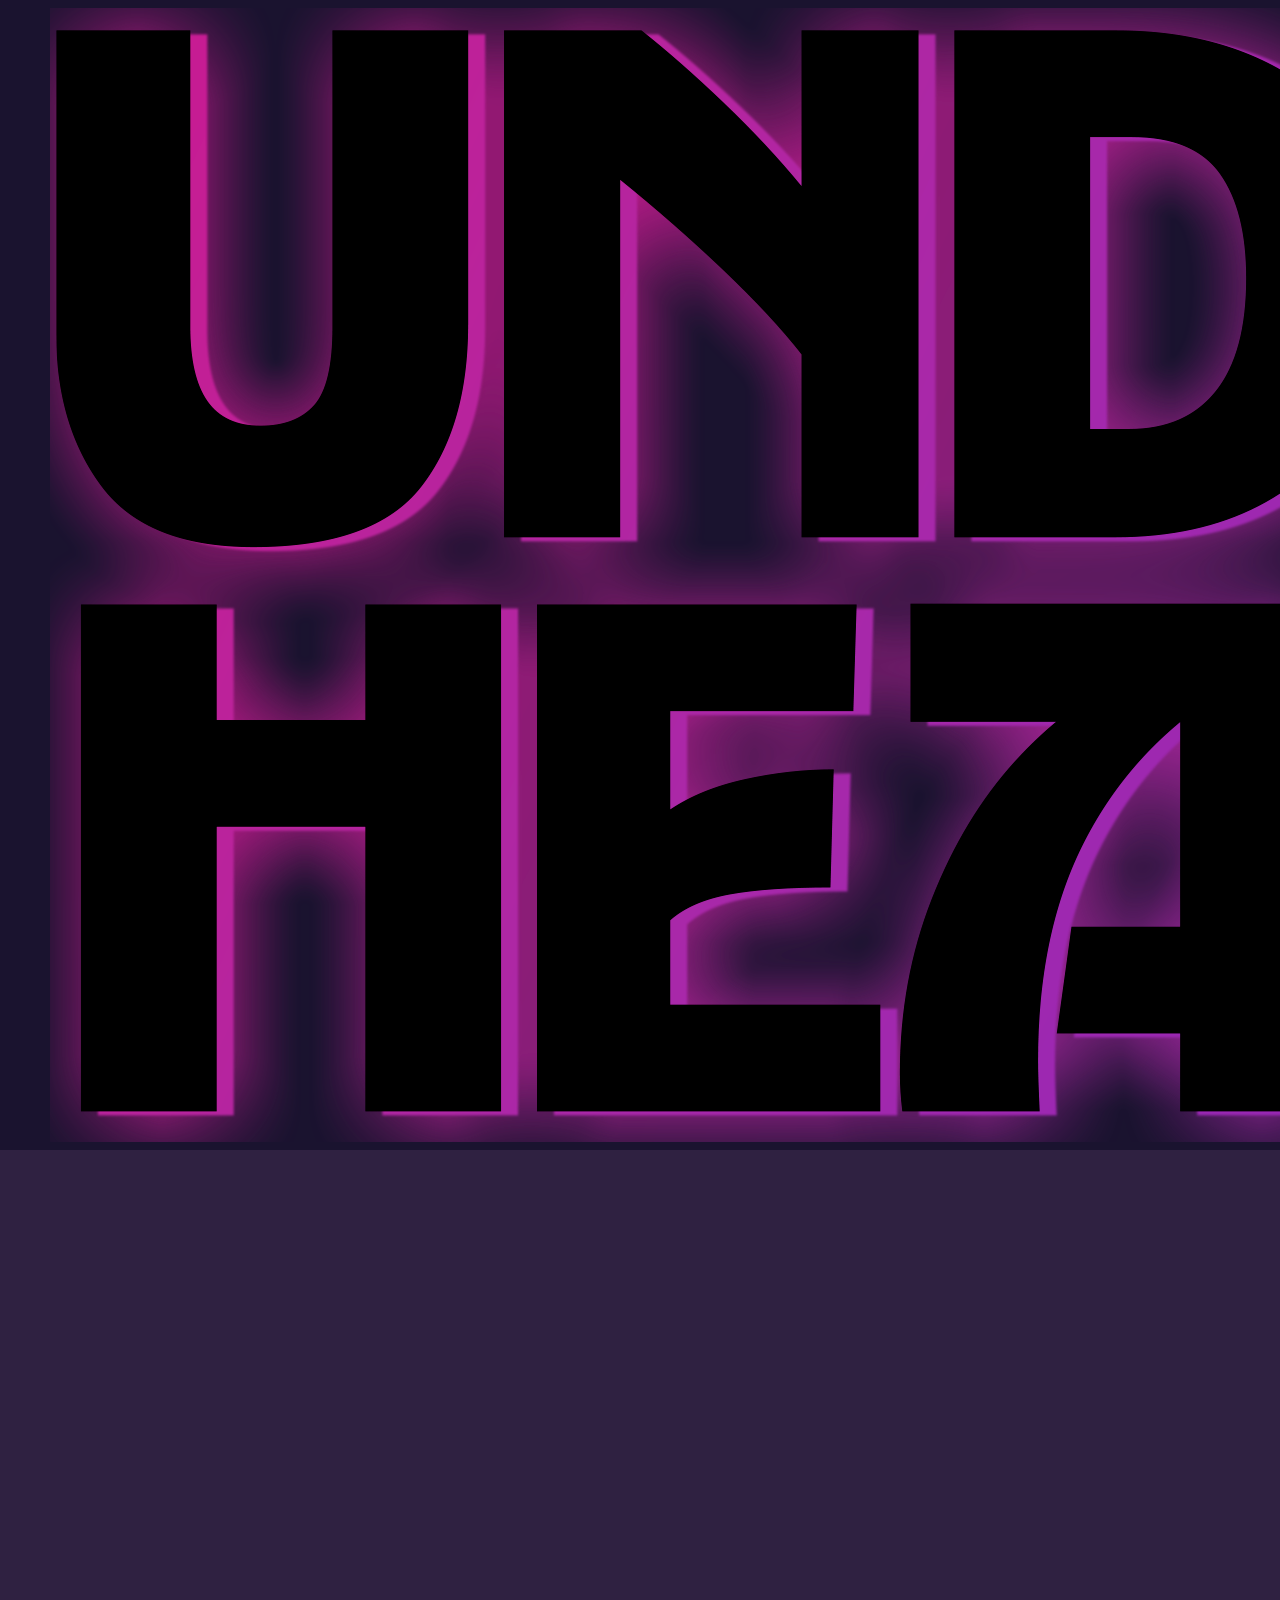
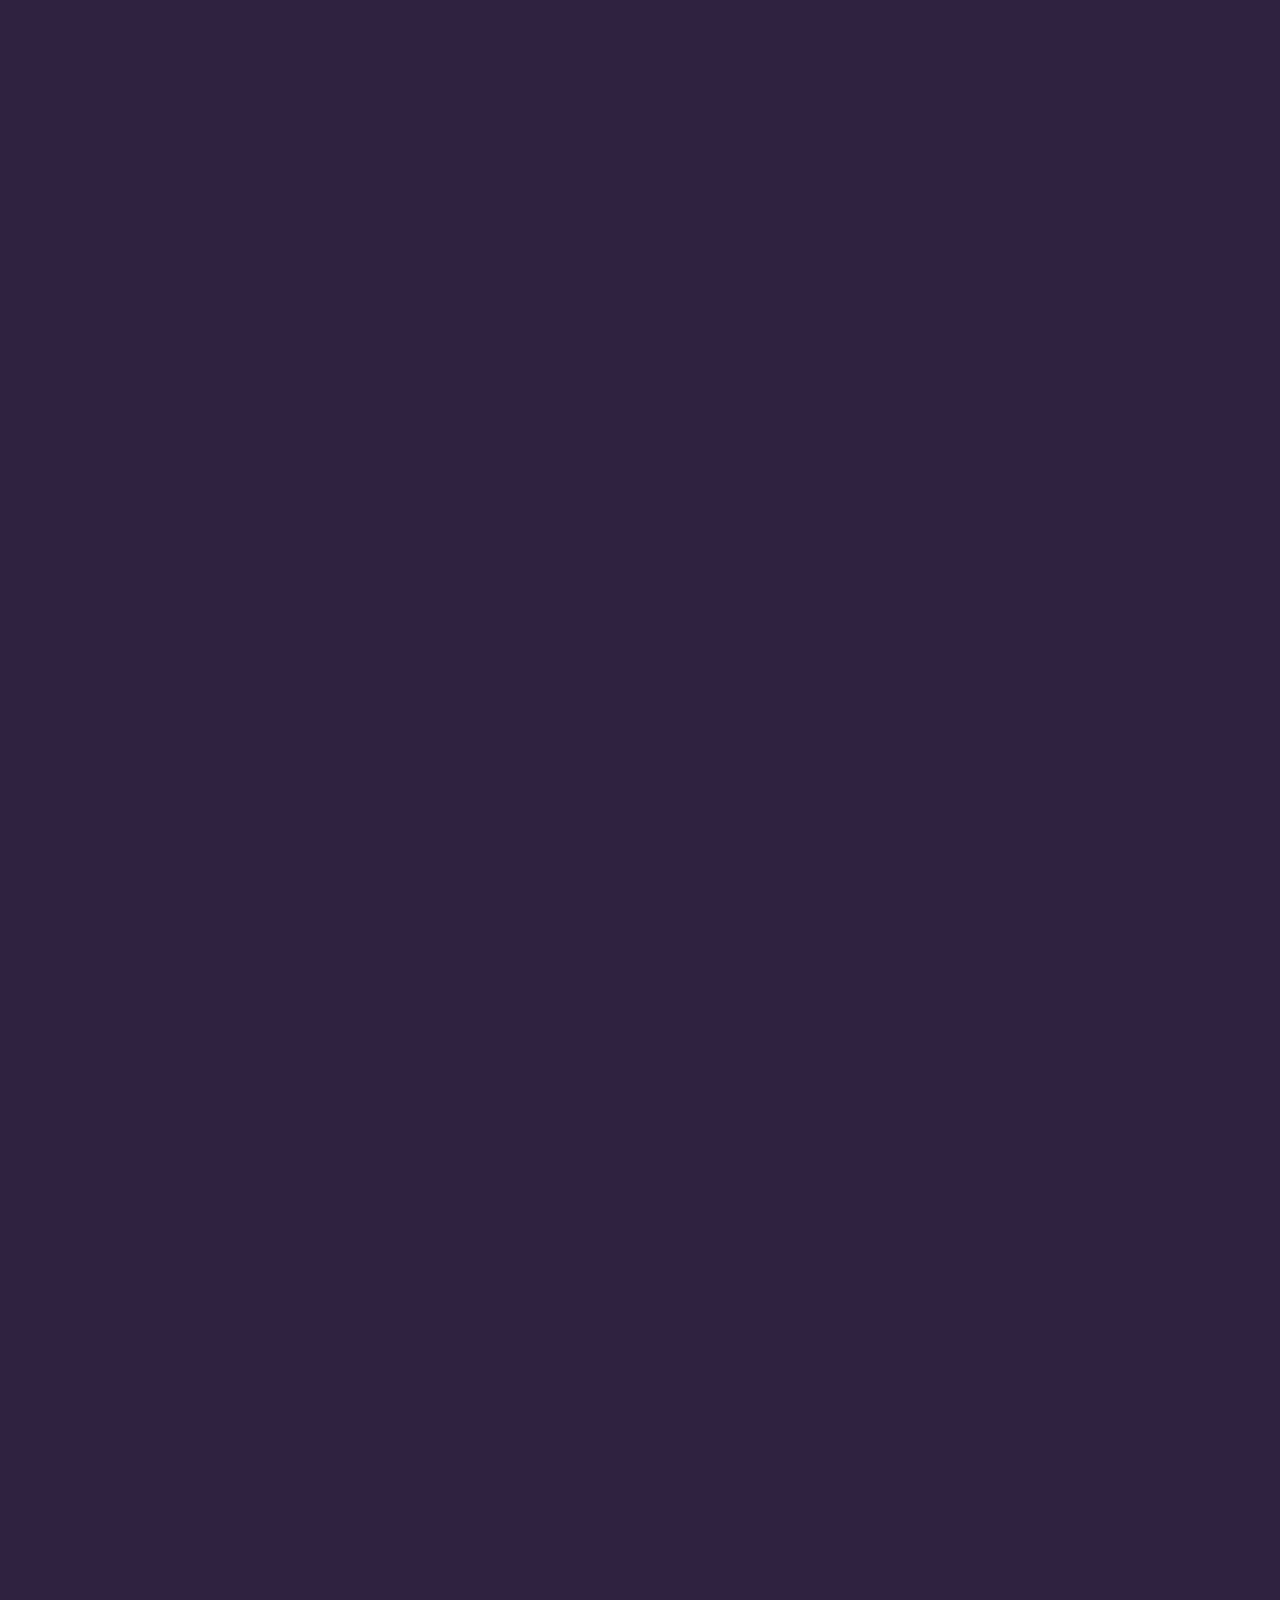
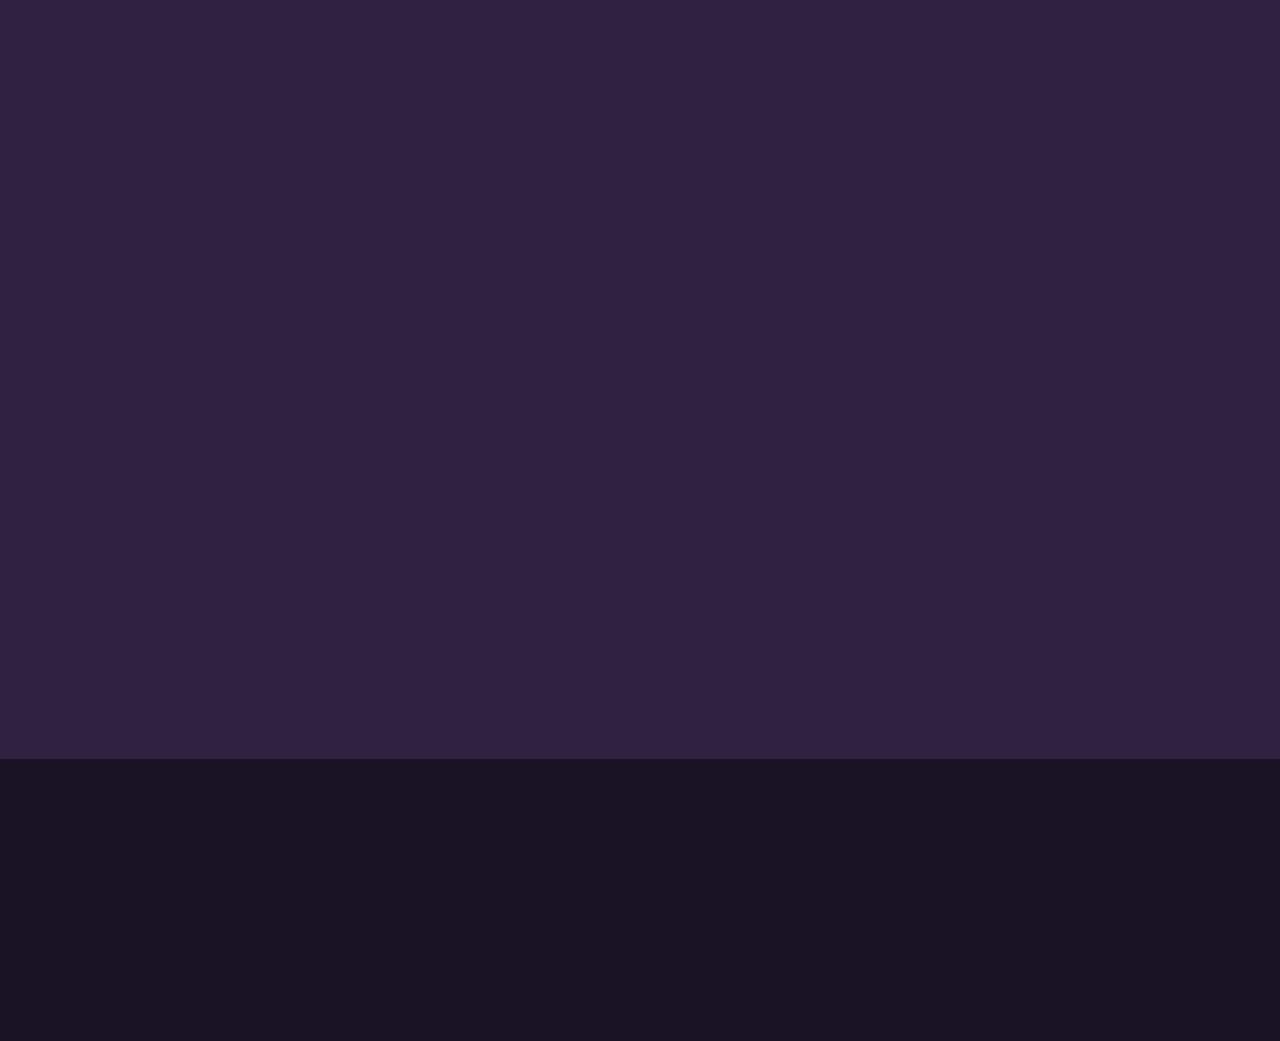
<file: crew.html>
<!DOCTYPE html>
<html lang="en">
<head>
  <meta charset="UTF-8" />
  <meta name="viewport" content="width=device-width, initial-scale=1.0" />
  <title>Crew - Under Seventh Heaven</title>
  <link href="https://fonts.googleapis.com/css2?family=Poppins:wght@300;400;600&family=Raleway:wght@700&display=swap" rel="stylesheet">
  <link href="https://fonts.googleapis.com/css2?family=Playfair+Display:ital@1&display=swap" rel="stylesheet">
  <link rel="stylesheet" href="style.css" />
</head>
<body>

  <nav class="navbar">
    <div class="navbar__container">
      <a href="#" id="navbar__logo">
        <img src="img/logo.png" alt="Site Logo">
      </a>
      <div class="navbar__toggle" id="mobile-menu">
        <span class="bar"></span>
        <span class="bar"></span>
        <span class="bar"></span>
      </div>
      <ul class="navbar__menu">
        <li class="navbar__item"><a href="#" class="navbar__links">Home</a></li>
        <li class="navbar__item"><a href="gallery.html" class="navbar__links">Gallery</a></li>
        <li class="navbar__item"><a href="crew.html" class="navbar__links">Crew</a></li>
        <li class="navbar__item"><a href="support.html" class="navbar__links">Support</a></li>
      </ul>
    </div>
  </nav>

  <section class="cast-section">
    <h2 class="cast-title fade-in-child">Meet the Crew</h2>

    <div class="cast-member fade-in-child">
      <div class="cast-image"><img src="img/shane.png" alt="Director"></div>
      <div class="crew-info">
        <h3>Shane Bennett</h3>
        <h4>Director & Writer</h4>
        <p>Shane Bennett is the writer and director of Under Seventh Heaven, a filmmaker born and raised in San Diego. Through international cinema, he discovered his passion for storytelling—drawn to films that challenge, resonate, and leave a lasting emotional impact. He strives to create narratives that connect with audiences on a deeply visceral level, just as cinema once did for him.</p>
      </div>
    </div>

    <div class="cast-member fade-in-child">
      <div class="cast-image"><img src="img/josiah2.jpg" alt="Producer"></div>
      <div class="crew-info">
        <h3>Josiah Kyle Feliciano</h3>
        <h4>Producer</h4>
        <p>As the producer of Under Seventh Heaven, I am glad to offer my administrative skills as well as my disposition for consistent and open communication. I have graduated from San Diego State with a B.S. in Film, Television, and New Media with an emphasis in production. I specialize in producing and have an unconventional passion for alleviating the workloads of my colleagues.</p>
      </div>
    </div>

    <div class="cast-member fade-in-child">
      <div class="cast-image"><img src="img/mauricio.jpg" alt="Director of Photography"></div>
      <div class="crew-info">
        <h3>Mauricio Rivera</h3>
        <h4>Cinematographer</h4>
        <p>Mauricio Rivera is a Mexican-American filmmaker, director editor and cinematographer. He is a senior Television, Film and New Media graduating from San Diego State University. As a member of Cine Vista, Mauricio is dedicated to crafting visually compelling and emotionally resonant stories. His passion for filmmaking is reflected in his work on Under Seventh Heaven, where he strives to bring a unique style and perspective to every frame.</p>
      </div>
    </div>

    <div class="cast-member fade-in-child">
      <div class="cast-image"><img src="img/rachel.jpg" alt="Editor"></div>
      <div class="crew-info">
        <h3>Rachel Fogarty</h3>
        <h4>Production Designer</h4>
        <p>Rachel Fogarty is a filmmaker, writer, and multimedia artist originally from Chicago, Illinois. She is a senior graduating from San Diego State University with a Bachelor of Science in Television, Film, and New Media Production. Rachel has merged her passion for film and visual art through her work in Production Design and Art Direction. She is thrilled to be part of the Under Seventh Heaven team and excited to share the vibrant visual world created around this powerful story.</p>
      </div>
    </div>
  </section>

  <footer class="site-footer">
    <div class="footer-top">
      <div class="footer-column fade-in-child"><h3>Under Seventh Heaven</h3></div>
      <div class="footer-column fade-in-child">
        <h4>Follow Us</h4>
        <ul>
          <li><a href="#">Instagram</a></li>
          <li><a href="#">YouTube</a></li>
          <li><a href="#">TikTok</a></li>
        </ul>
      </div>
      <div class="footer-column fade-in-child">
        <h4>Support</h4>
        <ul>
          <li><a href="#">Venmo</a></li>
          <li><a href="#">GoFundMe</a></li>
        </ul>
      </div>
    </div>
    <div class="footer-bottom fade-in-child">
      <p>&copy; 2025 Under Seventh Heaven. All rights reserved.</p>
    </div>
  </footer>

  <script src="app.js"></script>
</body>
</html>
</file>
<file: style.css>
* {
  box-sizing: border-box;
  margin: 0;
  padding: 0;
  font-family: 'Poppins', sans-serif;
}

.navbar {
  background: #1A132F;
  padding: 8px 0; /* thinner top/bottom padding */
  display: flex;
  justify-content: center;
  align-items: center;
  position: sticky;
  top: 0;
  width: 100%;
  z-index: 999;
  transition: transform 0.3s ease-in-out;
}

.navbar__container {
  display: flex;
  justify-content: space-between;
  align-items: center; /* ensures vertical alignment */
  width: 100%;
  max-width: 1300px;
  margin: 0 auto;
  padding: 0 50px;
}

#navbar__logo {
  font-family: 'Raleway', sans-serif;
  font-weight: 700;
  font-size: 1.8rem;
  display: flex;
  align-items: center;
  text-decoration: none;
  background-image: linear-gradient(to right, #9D50BB, #6E48AA);
  -webkit-background-clip: text;
  -webkit-text-fill-color: transparent;
}

.navbar__menu {
  display: flex;
  align-items: center;
  list-style: none;
}

.navbar__item {
  height: 80px;
}

.navbar__links {
  color: #eee;
  text-decoration: none;
  padding: 0 1rem;
  display: flex;
  align-items: center; /* aligns text vertically */
  height: 100%; /* ensures full navbar height usage */
  font-size: 1rem;
}

.navbar__links:hover {
  color: #D1A9F4;
}

.navbar__toggle {
  display: none;
  flex-direction: column;
  cursor: pointer;
}

.bar {
  height: 3px;
  width: 25px;
  background-color: white;
  margin: 4px 0;
  transition: 0.3s ease;
}

@media screen and (max-width: 960px) {
  .navbar__menu {
    flex-direction: column;
    background-color: #1A132F;
    position: absolute;
    top: -1000px;
    left: 0;
    width: 100%;
    opacity: 0;
    transition: all 0.5s ease;
  }

  .navbar__menu.active {
    top: 80px;
    opacity: 1;
    z-index: 99;
  }

  .navbar__toggle {
    display: flex;
  }

  .navbar__item {
    width: 100%;
  }

  .navbar__links {
    width: 100%;
    text-align: center;
    padding: 2rem 0;
  }

  #mobile-menu.is-active .bar:nth-child(1) {
    transform: translateY(8px) rotate(45deg);
  }

  #mobile-menu.is-active .bar:nth-child(2) {
    opacity: 0;
  }

  #mobile-menu.is-active .bar:nth-child(3) {
    transform: translateY(-8px) rotate(-45deg);
  }
}

.main {
  padding-top: 80px; /* Added to prevent overlap with sticky navbar */
  height: 100vh;
  background-image: url('img/pic1.jpg');
  background-size: cover;
  background-position: center;
  position: relative;
  display: flex;
  align-items: center;
  justify-content: center;
}

.main::before {
  content: '';
  position: absolute;
  top: 0;
  left: 0;
  height: 100%;
  width: 100%;
  background-color: rgba(0, 0, 0, 0.5);
  z-index: 1;
}

.main__content {
  position: relative;
  z-index: 2;
  color: #fff;
  text-align: center;
}

.main__content h1 {
  font-size: 3.5rem;
}

.main__content h2 {
  font-size: 1.8rem;
  font-weight: 300;
  margin-top: 10px;
}

.description-section {
  background: linear-gradient(to right, #2A1637, #3D1E53);
  color: #fff;
  padding: 60px 20px;
}

.description-container {
  display: flex;
  flex-wrap: wrap;
  max-width: 1200px;
  margin: 0 auto;
  align-items: center;
  justify-content: center;
}

.description-text, .description-image {
  flex: 1;
  padding: 20px;
  min-width: 300px;
}

.description-text h2 {
  font-size: 2.3rem;
  margin-bottom: 15px;
}

.description-text p {
  font-size: 1.1rem;
  line-height: 1.7;
  color: #e8dffb;
}

.description-image img {
  max-width: 100%;
  border-radius: 10px;
  box-shadow: 0 8px 20px rgba(0, 0, 0, 0.4);
}

.cast-section {
  background-color: #2F2141;
  color: #fff;
  padding: 70px 20px;
  text-align: center;
}

.cast-title {
  font-size: 2.5rem;
  margin-bottom: 40px;
  color: #E0C3FC;
}

.cast-member {
  display: flex;
  flex-wrap: wrap;
  gap: 30px;
  justify-content: center;
  margin-bottom: 50px;
}

.cast-image img {
  width: 100%;
  max-width: 280px;
  border-radius: 10px;
  box-shadow: 0 4px 15px rgba(0, 0, 0, 0.3);
}

.cast-info {
  background-color: #472C68;
  padding: 20px;
  border-radius: 12px;
  max-width: 500px;
  text-align: left;
  box-shadow: 0 4px 10px rgba(0, 0, 0, 0.4);
}

.cast-info h3 {
  color: #F3D9FA;
  font-size: 1.4rem;
  margin-bottom: 10px;
}

.cast-info p {
  font-size: 1.05rem;
  line-height: 1.6;
  color: #e5dbf4;
}

.crew-link {
  font-size: 1.1rem;
  color: #D1A9F4;
  text-decoration: none;
  font-weight: 600;
  transition: color 0.3s ease;
}

.crew-link:hover {
  color: #fff;
  text-decoration: underline;
}

.trailer-section {
  background-color: #20122C;
  color: #fff;
  text-align: center;
  padding: 60px 20px;
}

.trailer-container h2 {
  font-size: 2.5rem;
  margin-bottom: 30px;
  color: #D1A9F4;
}

.video-wrapper {
  position: relative;
  padding-bottom: 56.25%;
  height: 0;
  overflow: hidden;
  max-width: 800px;
  margin: 0 auto;
  border-radius: 10px;
  box-shadow: 0 6px 20px rgba(0, 0, 0, 0.4);
}

.video-wrapper iframe {
  position: absolute;
  width: 100%;
  height: 100%;
  top: 0;
  left: 0;
}

.site-footer {
  background-color: #1A1325;
  color: #fff;
  padding: 40px 20px;
}

.footer-top {
  display: flex;
  flex-wrap: wrap;
  justify-content: space-between;
  max-width: 1200px;
  margin: 0 auto;
}

.footer-column {
  flex: 1;
  min-width: 200px;
  margin: 10px;
}

.footer-column h3,
.footer-column h4 {
  color: #D1A9F4;
  margin-bottom: 15px;
}

.footer-column ul {
  list-style: none;
  padding: 0;
}

.footer-column ul li {
  margin-bottom: 10px;
}

.footer-column ul li a {
  color: #ccc;
  text-decoration: none;
  transition: color 0.3s ease;
}

.footer-column ul li a:hover {
  color: #F3D9FA;
}

.footer-bottom {
  text-align: center;
  font-size: 0.9rem;
  border-top: 1px solid #333;
  padding-top: 15px;
  color: #aaa;
}

/* Fade-in animation keyframes */
@keyframes fadeInPage {
  from {
    opacity: 0;
  }
  to {
    opacity: 1;
  }
}

/* body {
  opacity: 0;
  animation: fadeInPage 1s ease-in forwards;
}
*/

.fade-in-child {
  opacity: 0;
  transform: translateY(20px);
  transition: opacity 1s ease-out, transform 1s ease-out;
}

.fade-in-child.visible {
  opacity: 1;
  transform: translateY(0);
}

.cast-info {
  background-color: #472C68;
  padding: 16px; /* Reduced from 20px */
  border-radius: 12px;
  max-width: 350px; /* Reduced from 500px */
  text-align: left;
  box-shadow: 0 4px 10px rgba(0, 0, 0, 0.4);
  font-size: 0.95rem; /* Optional: make text slightly smaller */
}
</file>
